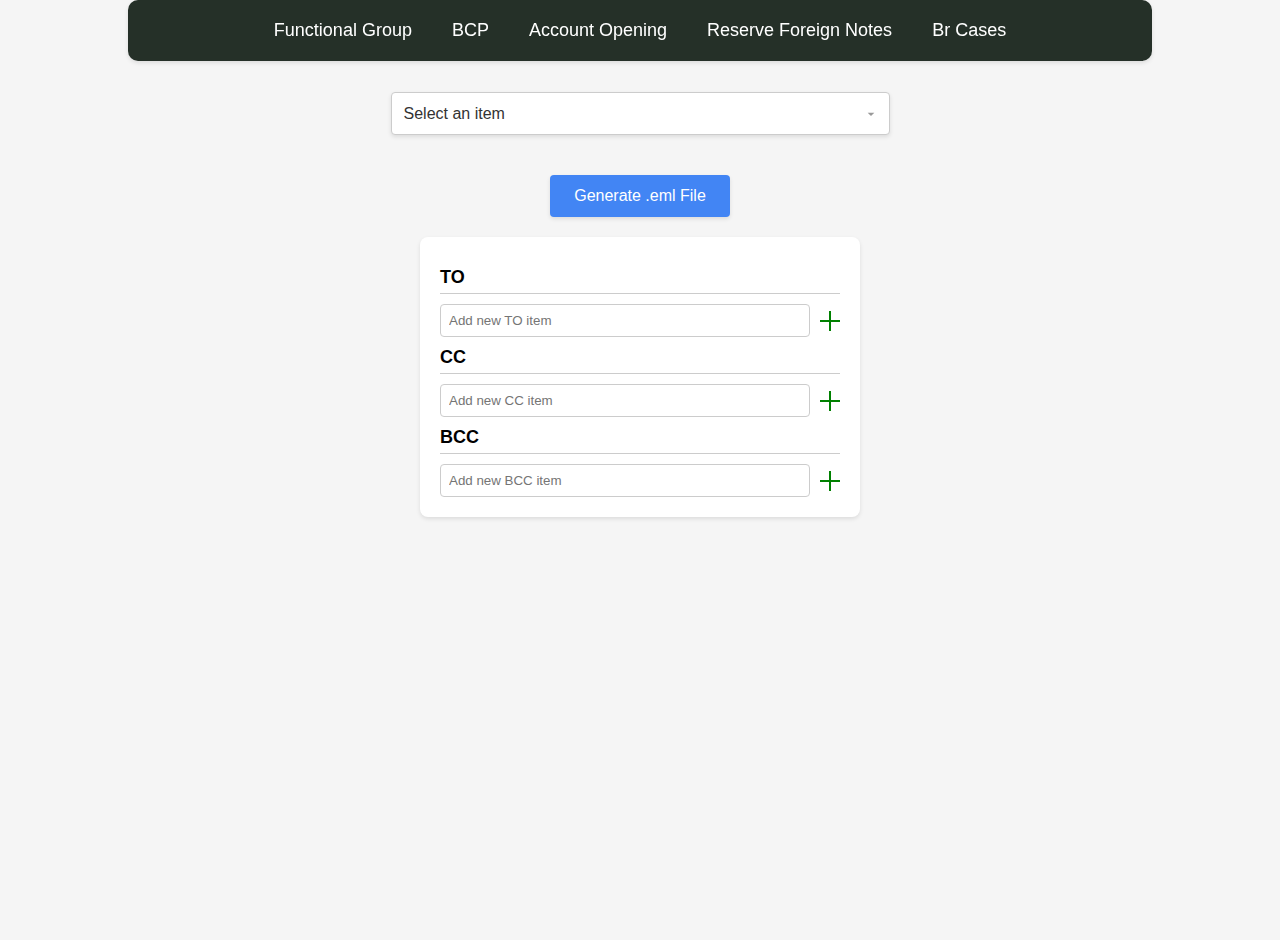
<file: Index.html>
<!DOCTYPE html>
<html lang="en">

<head>
    <meta charset="UTF-8">
    <meta name="viewport" content="width=device-width, initial-scale=1.0">
    <title>Email Draft</title>
    <link rel="stylesheet" href="styles.css">
    <script src="csvData.js" defer></script>
</head>

<body>
    <!-- Navigation Bar -->
    <nav class="navbar">
        <ul class="navbar-list">
            <li class="navbar-item"><a href="index.html" class="navbar-link">Functional Group</a></li>
            <li class="navbar-item"><a href="BCP.html" class="navbar-link active">BCP</a></li>
            <li class="navbar-item"><a href="account-opening.html" class="navbar-link">Account Opening</a></li>
            <li class="navbar-item"><a href="reserve-foreign-notes.html" class="navbar-link">Reserve Foreign Notes</a>
            </li>
            <li class="navbar-item"><a href="br-cases.html" class="navbar-link">Br Cases</a></li>
        </ul>
    </nav>
    <br>
    <br>
    <br>
    <br>
    <select id="dropdown">
        <option value="" disabled selected>Select an item</option>
    </select>
    <button id="generateEmail">Generate .eml File</button>
    <div id="result">
        <h3>TO</h3>
        <ul id="to"></ul>
        <div class="add-item">
            <input type="text" id="newToItem" placeholder="Add new TO item" oninput="autocomplete(this, 'to')">
            <span class="add-icon" onclick="addItem('to', 'newToItem')"></span>
        </div>
        <h3>CC</h3>
        <ul id="cc"></ul>
        <div class="add-item">
            <input type="text" id="newCcItem" placeholder="Add new CC item" oninput="autocomplete(this, 'cc')">
            <span class="add-icon" onclick="addItem('cc', 'newCcItem')"></span>
        </div>
        <h3>BCC</h3>
        <ul id="bcc"></ul>
        <div class="add-item">
            <input type="text" id="newBccItem" placeholder="Add new BCC item" oninput="autocomplete(this, 'bcc')">
            <span class="add-icon" onclick="addItem('bcc', 'newBccItem')"></span>
        </div>
    </div>

    <!-- Custom Modal Dialog -->
    <div id="emailModal" class="modal">
        <div class="modal-content">
            <span class="close">&times;</span>
            <h2>Email Details</h2>
            <label for="fromEmail">From:</label>
            <input type="email" id="fromEmail" name="fromEmail" value="jw@xxx.com">
            <label for="emailTitle">Email title:</label>
            <input type="text" id="emailTitle" name="emailTitle">
            <label for="emailBody">Enter email body:</label>
            <textarea id="emailBody" name="emailBody" rows="10"></textarea>
            <button id="submitEmail">Submit</button>
        </div>
    </div>

    <script>
        function parseCSV(data) {
            if (!data) {
                console.error('No data to parse');
                return [];
            }
            const rows = data.trim().split('\n').filter(row => row.trim() !== '');
            return rows.map(row => {
                const columns = row.split(',');
                return {
                    columnA: columns[0].trim(),
                    columnB: columns[1].trim(),
                    columnC: columns[2].trim()
                };
            });
        }

        function populateDropdown(items) {
            const dropdown = document.getElementById('dropdown');
            const uniqueItems = [...new Set(items.map(item => item.columnA))];
            if (uniqueItems.length === 0) {
                console.warn('No items to populate in the dropdown');
                return;
            }
            uniqueItems.forEach(item => {
                const option = document.createElement('option');
                option.value = item;
                option.textContent = item;
                dropdown.appendChild(option);
            });
        }

        function displaySelectedItems(items, selectedItem) {
            const toList = document.getElementById('to');
            const ccList = document.getElementById('cc');
            const bccList = document.getElementById('bcc');

            toList.innerHTML = '';
            ccList.innerHTML = '';
            bccList.innerHTML = '';

            items.forEach(item => {
                if (item.columnA === selectedItem) {
                    const listItem = document.createElement('li');
                    listItem.textContent = item.columnC;
                    const removeButton = document.createElement('span');
                    removeButton.className = 'remove';
                    removeButton.onclick = function () {
                        listItem.remove();
                    };
                    listItem.appendChild(removeButton);
                    if (item.columnB === 'TO') {
                        toList.appendChild(listItem);
                    } else if (item.columnB === 'CC') {
                        ccList.appendChild(listItem);
                    } else if (item.columnB === 'BCC') {
                        bccList.appendChild(listItem);
                    }
                }
            });
        }

        function addItem(listId, inputId) {
            const list = document.getElementById(listId);
            const input = document.getElementById(inputId);
            const newItemText = input.value.trim();
            if (newItemText === '') return;

            const listItem = document.createElement('li');
            listItem.textContent = newItemText;
            listItem.classList.add('new-item'); // Add the new-item class
            const removeButton = document.createElement('span');
            removeButton.className = 'remove';
            removeButton.onclick = function () {
                listItem.remove();
            };
            listItem.appendChild(removeButton);
            list.appendChild(listItem);
            input.value = '';

            // Remove the new-item class after the animation ends
            setTimeout(() => {
                listItem.classList.remove('new-item');
            }, 1000);
        }

        function generateEML(fromEmail, emailTitle, emailBody) {
            const toList = Array.from(document.getElementById('to').children).map(li => li.textContent.replace(' -', '')).join(', ');
            const ccList = Array.from(document.getElementById('cc').children).map(li => li.textContent.replace(' -', '')).join(', ');
            const bccList = Array.from(document.getElementById('bcc').children).map(li => li.textContent.replace(' -', '')).join(', ');

            const emlContent = `
From: ${fromEmail}
To: ${toList}
CC: ${ccList}
BCC: ${bccList}
Subject: ${emailTitle}

${emailBody}
            `.trim();

            const blob = new Blob([emlContent], { type: 'text/plain' });
            const link = document.createElement('a');
            link.href = URL.createObjectURL(blob);
            link.download = `${emailTitle}.eml`;
            link.click();
        }

        function init() {
            const items = parseCSV(csvData);
            populateDropdown(items);

            const dropdown = document.getElementById('dropdown');
            dropdown.addEventListener('change', (event) => {
                const selectedItem = event.target.value;
                displaySelectedItems(items, selectedItem);
            });

            const generateEmailButton = document.getElementById('generateEmail');
            generateEmailButton.addEventListener('click', () => {
                document.getElementById('emailModal').style.display = 'block';
            });

            const modal = document.getElementById('emailModal');
            const closeModal = document.getElementsByClassName('close')[0];
            const submitEmailButton = document.getElementById('submitEmail');

            closeModal.onclick = function () {
                modal.style.display = 'none';
            }

            window.onclick = function (event) {
                if (event.target == modal) {
                    modal.style.display = 'none';
                }
            }

            submitEmailButton.addEventListener('click', () => {
                const fromEmail = document.getElementById('fromEmail').value;
                const emailTitle = document.getElementById('emailTitle').value;
                const emailBody = document.getElementById('emailBody').value;
                generateEML(fromEmail, emailTitle, emailBody);
                modal.style.display = 'none';
            });

            // Add event listeners for Enter key on input fields
            document.getElementById('newToItem').addEventListener('keypress', function (event) {
                if (event.key === 'Enter') {
                    addItem('to', 'newToItem');
                }
            });

            document.getElementById('newCcItem').addEventListener('keypress', function (event) {
                if (event.key === 'Enter') {
                    addItem('cc', 'newCcItem');
                }
            });

            document.getElementById('newBccItem').addEventListener('keypress', function (event) {
                if (event.key === 'Enter') {
                    addItem('bcc', 'newBccItem');
                }
            });
        }

        function autocomplete(input, listId) {
            const list = document.getElementById(listId);
            const filter = input.value.toLowerCase();
            const items = Array.from(list.children).map(li => li.textContent.toLowerCase());
            const suggestions = items.filter(item => item.includes(filter));

            // Remove existing suggestions
            let suggestionBox = document.getElementById(`${listId}-suggestions`);
            if (suggestionBox) {
                suggestionBox.remove();
            }

            // Create a new suggestion box
            suggestionBox = document.createElement('div');
            suggestionBox.id = `${listId}-suggestions`;
            suggestionBox.className = 'suggestions';
            input.parentNode.appendChild(suggestionBox);

            // Add suggestions to the suggestion box
            suggestions.forEach(suggestion => {
                const suggestionItem = document.createElement('div');
                suggestionItem.className = 'suggestion-item';
                suggestionItem.textContent = suggestion;
                suggestionItem.onclick = () => {
                    input.value = suggestion;
                    suggestionBox.remove();
                };
                suggestionBox.appendChild(suggestionItem);
            });
        }

        document.addEventListener('DOMContentLoaded', init);
    </script>
</body>

</html>
</file>
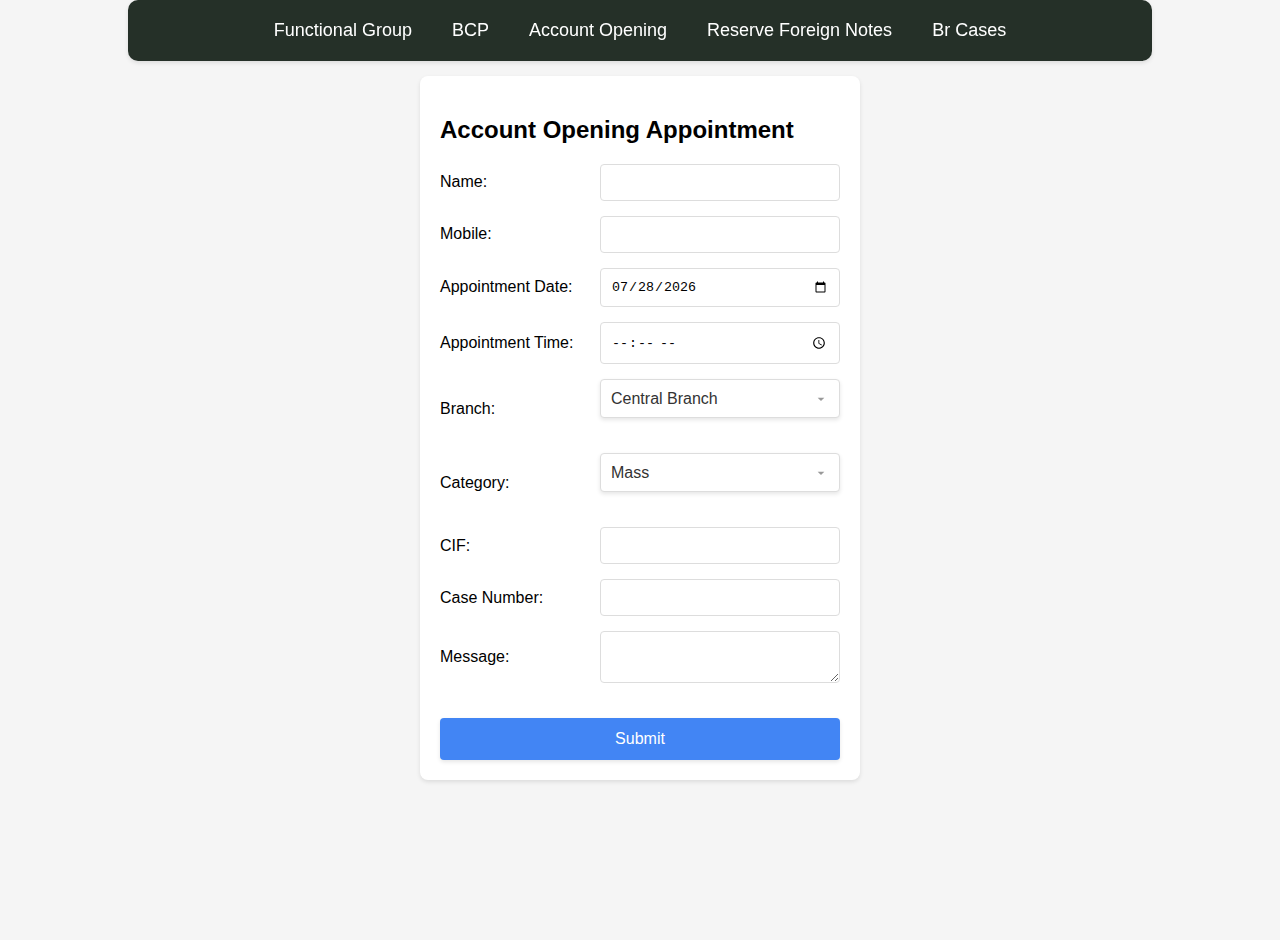
<file: account-opening.html>
<!DOCTYPE html>
<html lang="en">

<head>
    <meta charset="UTF-8">
    <meta name="viewport" content="width=device-width, initial-scale=1.0">
    <title>Account Opening</title>
    <link rel="stylesheet" href="styles.css">
    <link rel="stylesheet" href="account-opening.css">
</head>

<body>
    <nav class="navbar">
        <ul class="navbar-list">
            <li class="navbar-item"><a href="index.html" class="navbar-link">Functional Group</a></li>
            <li class="navbar-item"><a href="BCP.html" class="navbar-link">BCP</a></li>
            <li class="navbar-item"><a href="account-opening.html" class="navbar-link active">Account Opening</a></li>
            <li class="navbar-item"><a href="reserve-foreign-notes.html" class="navbar-link">Reserve Foreign Notes</a>
            </li>
            <li class="navbar-item"><a href="br-cases.html" class="navbar-link">Br Cases</a></li>
        </ul>
    </nav>
    <br>
    <br>

    <div class="account-opening-container">
        <h2>Account Opening Appointment</h2>
        <form id="appointmentForm">
            <div class="form-group">
                <label for="name">Name:</label>
                <input type="text" id="name" name="name" required>
            </div>
            <div class="form-group">
                <label for="mobile">Mobile:</label>
                <input type="text" id="mobile" name="mobile" required>
            </div>
            <div class="form-group">
                <label for="appointmentDate">Appointment Date:</label>
                <input type="date" id="appointmentDate" name="appointmentDate" required>
            </div>
            <div class="form-group">
                <label for="appointmentTime">Appointment Time:</label>
                <input type="time" id="appointmentTime" name="appointmentTime" required>
            </div>
            <div class="form-group">
                <label for="branch">Branch:</label>
                <select id="branch" name="branch" required></select>
            </div>
            <div class="form-group">
                <label for="category">Category:</label>
                <select id="category" name="category" required>
                    <option value="Mass">Mass</option>
                    <option value="TRE">TRE</option>
                    <option value="TPC">TPC</option>
                    <option value="PB">PB</option>
                </select>
            </div>
            <div class="form-group">
                <label for="cif">CIF:</label>
                <input type="text" id="cif" name="cif" required>
            </div>
            <div class="form-group">
                <label for="caseNumber">Case Number:</label>
                <input type="text" id="caseNumber" name="caseNumber" required>
            </div>
            <div class="form-group">
                <label for="message">Message:</label>
                <textarea id="message" name="message"></textarea>
            </div>
            <button type="submit">Submit</button>
        </form>
    </div>

    <!-- Modal -->
    <div id="modal" class="modal">
        <div class="modal-content">
            <span class="close">&times;</span>
            <div id="modalMessage"></div>
        </div>
    </div>

    <script>
        const branches = {
            "001": "Central Branch",
            "002": "Kowloon Branch",
            "003": "New Territories Branch",
            "004": "Hong Kong Island Branch"
        };

        document.addEventListener('DOMContentLoaded', () => {
            const branchSelect = document.getElementById('branch');
            for (const [key, value] of Object.entries(branches)) {
                const option = document.createElement('option');
                option.value = key;
                option.textContent = value;
                branchSelect.appendChild(option);
            }

            // Set default appointment date to two days after today
            const appointmentDateInput = document.getElementById('appointmentDate');
            const today = new Date();
            const twoDaysLater = new Date(today);
            twoDaysLater.setDate(today.getDate() + 2);
            const yyyy = twoDaysLater.getFullYear();
            const mm = String(twoDaysLater.getMonth() + 1).padStart(2, '0'); // Months are zero-based
            const dd = String(twoDaysLater.getDate()).padStart(2, '0');
            appointmentDateInput.value = `${yyyy}-${mm}-${dd}`;

            // Add event listeners to navbar links
            const navbarLinks = document.querySelectorAll('.navbar-link');
            navbarLinks.forEach(link => {
                link.addEventListener('click', function () {
                    navbarLinks.forEach(link => link.classList.remove('active'));
                    this.classList.add('active');
                });
            });

            // Handle form submission
            const form = document.getElementById('appointmentForm');
            form.addEventListener('submit', function (event) {
                event.preventDefault();

                const name = document.getElementById('name').value;
                const mobile = document.getElementById('mobile').value;
                const appointmentDate = document.getElementById('appointmentDate').value;
                const appointmentTime = document.getElementById('appointmentTime').value;
                const branch = document.getElementById('branch').value;
                const category = document.getElementById('category').value;
                const cif = document.getElementById('cif').value;
                const message = document.getElementById('message').value;

                if (!name || !mobile || !appointmentDate || !appointmentTime || !branch || !category || !cif || !caseNumber) {
                    alert('Please fill in all required fields.');
                    return;
                }

                const dateTime = new Date().toLocaleString();

                const modalMessage = `
                    Dear ${branch} colleagues,
                    </br></br>
                    <table>
                        <tr><th>Date and Time:</th><td>${dateTime}</td></tr>
                        <tr><th>Name of Customer:</th><td>${name}</td></tr>
                        <tr><th>Customer Segment:</th><td>New Customer</td></tr>
                        <tr><th>CIF:</th><td>${cif}</td></tr>
                        <tr><th>Mobile:</th><td>${mobile}</td></tr>
                        <tr><th>Messages:</th><td>${name} wants to open ${category} account at BR${branch} on ${appointmentDate} at ${appointmentTime}</td></tr>
                        <tr><th>Action Required:</th><td>Please call back ${name}, ${message}</td></tr>
                    </table>
                `;

                document.getElementById('modalMessage').innerHTML = modalMessage;
                document.getElementById('modal').style.display = 'block';

                const eml = {
                    sender: `jw@dbx.com`,
                    TO: branches[branch] + `, BDE`,
                    CC: `A00001, A00002, A00003, A00004, A00005`,
                    title: `${name} wants to open ${category} account at BR${branch} on ${appointmentDate} at ${appointmentTime}`,
                    body: modalMessage
                };

                // Function to create and download .eml file
                function createEMLFile(email) {
                    const emlContent = `
From: ${email.sender}
To: ${email.TO}
Cc: ${email.CC}
Subject: ${email.title}
Content-Type: text/html; charset=UTF-8
${email.body}
                    `;

                    const blob = new Blob([emlContent], { type: 'text/plain' });
                    const link = document.createElement('a');
                    link.href = URL.createObjectURL(blob);
                    link.download = 'appointment.eml';
                    document.body.appendChild(link);
                    link.click();
                    document.body.removeChild(link);
                }

                // Call the function to create and download .eml file
                createEMLFile(eml);
            });

            // Handle modal close
            const modal = document.getElementById('modal');
            const closeModal = document.querySelector('.close');
            closeModal.addEventListener('click', () => {
                modal.style.display = 'none';
            });

            window.addEventListener('click', (event) => {
                if (event.target == modal) {
                    modal.style.display = 'none';
                }
            });


        });
    </script>
</body>

</html>
</file>
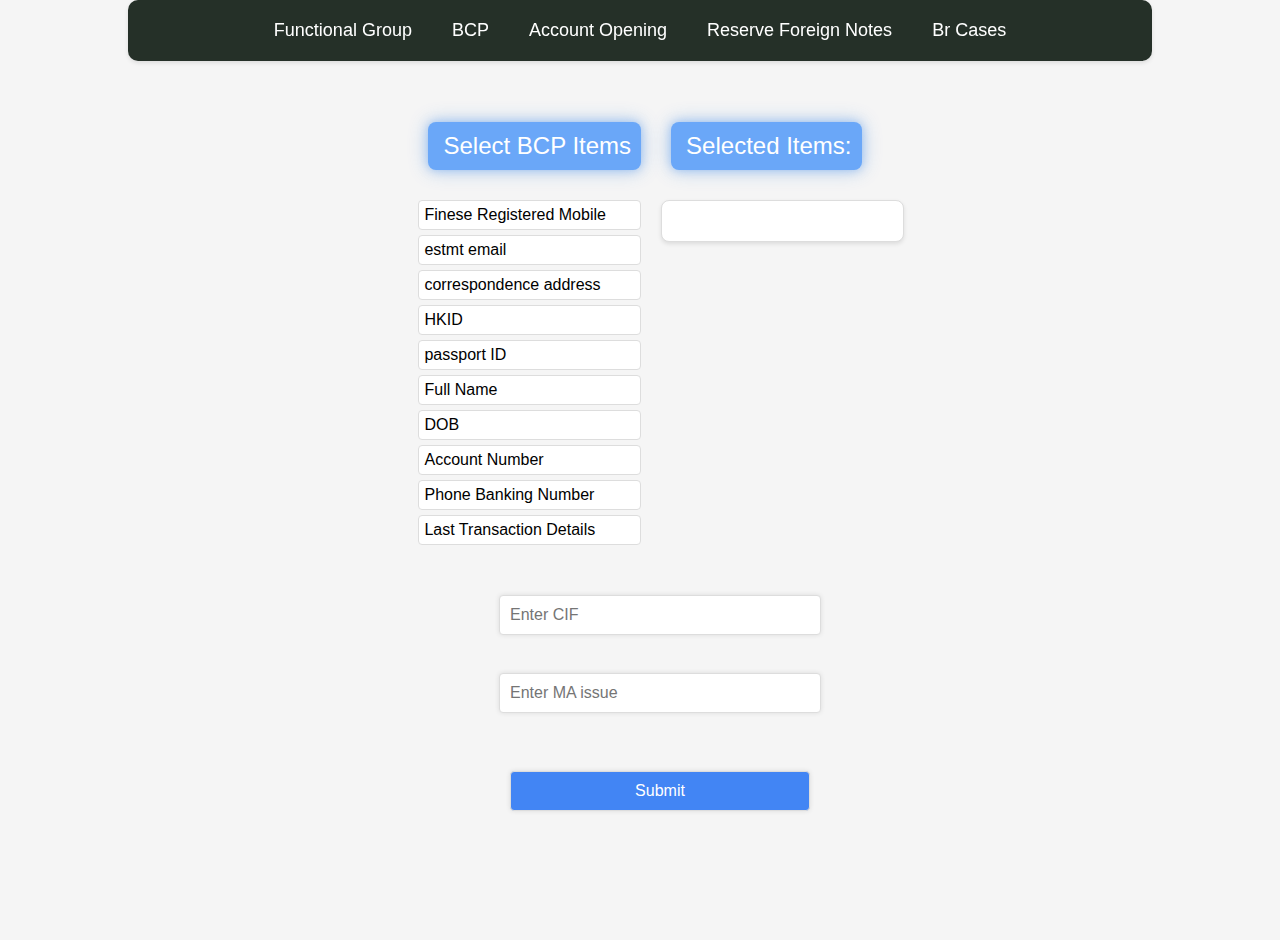
<file: BCP.html>
<!DOCTYPE html>
<html lang="en">

<head>
    <meta charset="UTF-8">
    <meta name="viewport" content="width=device-width, initial-scale=1.0">
    <title>BCP List</title>
    <link rel="stylesheet" href="styles.css">
    <link rel="stylesheet" href="BCP.css">
</head>

<body>
    <nav class="navbar">
        <ul class="navbar-list">
            <li class="navbar-item"><a href="index.html" class="navbar-link">Functional Group</a></li>
            <li class="navbar-item"><a href="BCP.html" class="navbar-link active">BCP</a></li>
            <li class="navbar-item"><a href="account-opening.html" class="navbar-link">Account Opening</a></li>
            <li class="navbar-item"><a href="reserve-foreign-notes.html" class="navbar-link">Reserve Foreign Notes</a>
            </li>
            <li class="navbar-item"><a href="br-cases.html" class="navbar-link">Br Cases</a></li>
        </ul>
    </nav>
    <br>
    <br>
    <br>
    <br>
    <div class="container">
        <div class="column">
            <h4 class="header-title">Select BCP Items</h4>
            <ul id="itemList" class="item-list"></ul>
        </div>
        <div class="column">
            <h4 class="header-title">Selected Items:</h4>
            <pre id="result" class="result-display"></pre>
        </div>
    </div>
    <div class="cif-input-container">
        <input type="text" class="cif-input" id="cifInput" placeholder="Enter CIF">
    </div>
    <br>
    <div class="cif-input-container">
        <input type="text" class="cif-input" id="maIssuesInput" placeholder="Enter MA issue">
    </div>
    <br>
    <div class="cif-input-container">
        <button id="submitButton" class="cif-input">Submit</button>
    </div>

    <!-- Custom Modal -->
    <div id="customModal" class="modal">
        <div class="modal-content">
            <span class="close-button">&times;</span>
            <p id="modalMessage"></p>
        </div>
    </div>

    <!-- Section to display submission results -->
    <div id="submissionResults" class="submission-results"></div>

    <script type="module">
        // Define the bcpString directly in the script
        const bcpString = `Finese Registered Mobile, estmt email, correspondence address, HKID, passport ID, Full Name, DOB, Account Number, Phone Banking Number, Last Transaction Details`;
        const recipients = `A00001; A00002; A00003; A00004; A00005;`;

        document.addEventListener('DOMContentLoaded', () => {
            const result = [];
            const itemList = document.getElementById('itemList');
            const resultDisplay = document.getElementById('result');
            const submitButton = document.getElementById('submitButton');
            const modal = document.getElementById('customModal');
            const modalMessage = document.getElementById('modalMessage');
            const closeButton = document.querySelector('.close-button');
            const submissionResults = document.getElementById('submissionResults');

            // Parse the BCP string into an array
            const items = bcpString.split(',').map(item => item.trim());
            // Render the items as a list
            items.forEach(item => {
                const li = document.createElement('li');
                li.textContent = item; // Set the text for the list item
                li.classList.add('item');
                li.addEventListener('click', () => {
                    li.classList.toggle('selected');
                    if (result.includes(item)) {
                        result.splice(result.indexOf(item), 1);
                    } else {
                        result.push(item);
                    }
                    resultDisplay.textContent = JSON.stringify(result, null, 2);
                });
                itemList.appendChild(li); // Append the list item to the unordered list
            });

            // Function to check conditions on submission
            submitButton.addEventListener('click', () => {
                const cifInput = document.getElementById('cifInput').value.trim();
                const maIssuesInput = document.getElementById('maIssuesInput').value.trim();
                let message = '';

                if (result.length !== 4) {
                    message += 'Please select exactly four items.\n';
                }
                if (!cifInput) {
                    message += 'Please enter the CIF.\n';
                }
                if (!maIssuesInput) {
                    message += 'Please enter the MA issues.\n';
                }

                if (message) {
                    modalMessage.textContent = message;
                    modal.style.display = 'block';
                } else {
                    modalMessage.textContent = 'Submission successful!';
                    modal.style.display = 'block';

                    // Store the result in a tabulated format
                    const dateTime = new Date().toLocaleString();
                    const [date, time] = dateTime.split(', ');
                    const table = document.createElement('table');
                    table.classList.add('result-table');

                    const data = {
                        'Date and Time': dateTime,
                        'CIF': cifInput,
                        'MA Issues': maIssuesInput,
                        'Selected Items': result.join(', ')
                    };

                    for (const [key, value] of Object.entries(data)) {
                        const row = table.insertRow();
                        const cell1 = row.insertCell(0);
                        const cell2 = row.insertCell(1);
                        cell1.textContent = key;
                        cell2.textContent = value;
                    }

                    submissionResults.appendChild(table);

                    // Generate .eml file
                    const emailContent = `
From: jimwan@dbs.com
To: ${recipients.replace(/; /g, ', ')}
Subject: MA BCP ${time} ${date}
Date: ${new Date().toUTCString()}
MIME-Version: 1.0
Content-Type: text/html; charset=UTF-8

<!DOCTYPE html>
<html>
<body>
<p>Dear all,</p>
<table border="1" style="border-collapse: collapse;">
  <tr>
    <th>Date and Time</th>
    <td>${dateTime}</td>
  </tr>
    <tr>
    <th>MA Issues</th>
    <td>${maIssuesInput}</td>
  </tr>
  <tr>
    <th>CIF</th>
    <td>${cifInput}</td>
  </tr>
  <tr>
    <th>Verified</th>
    <td>${result.join(', ')}</td>
  </tr>
</table>
</body>
</html>
                    `.trim();

                    const blob = new Blob([emailContent], { type: 'text/plain' });
                    const link = document.createElement('a');
                    link.href = URL.createObjectURL(blob);
                    link.download = `MA BCP${time} ${date}.eml`;
                    link.click();
                }
            });

            // Close the modal when the close button is clicked
            closeButton.addEventListener('click', () => {
                modal.style.display = 'none';
            });

            // Close the modal when clicking outside of the modal content
            window.addEventListener('click', (event) => {
                if (event.target === modal) {
                    modal.style.display = 'none';
                }
            });
        });
    </script>
</body>

</html>
</file>
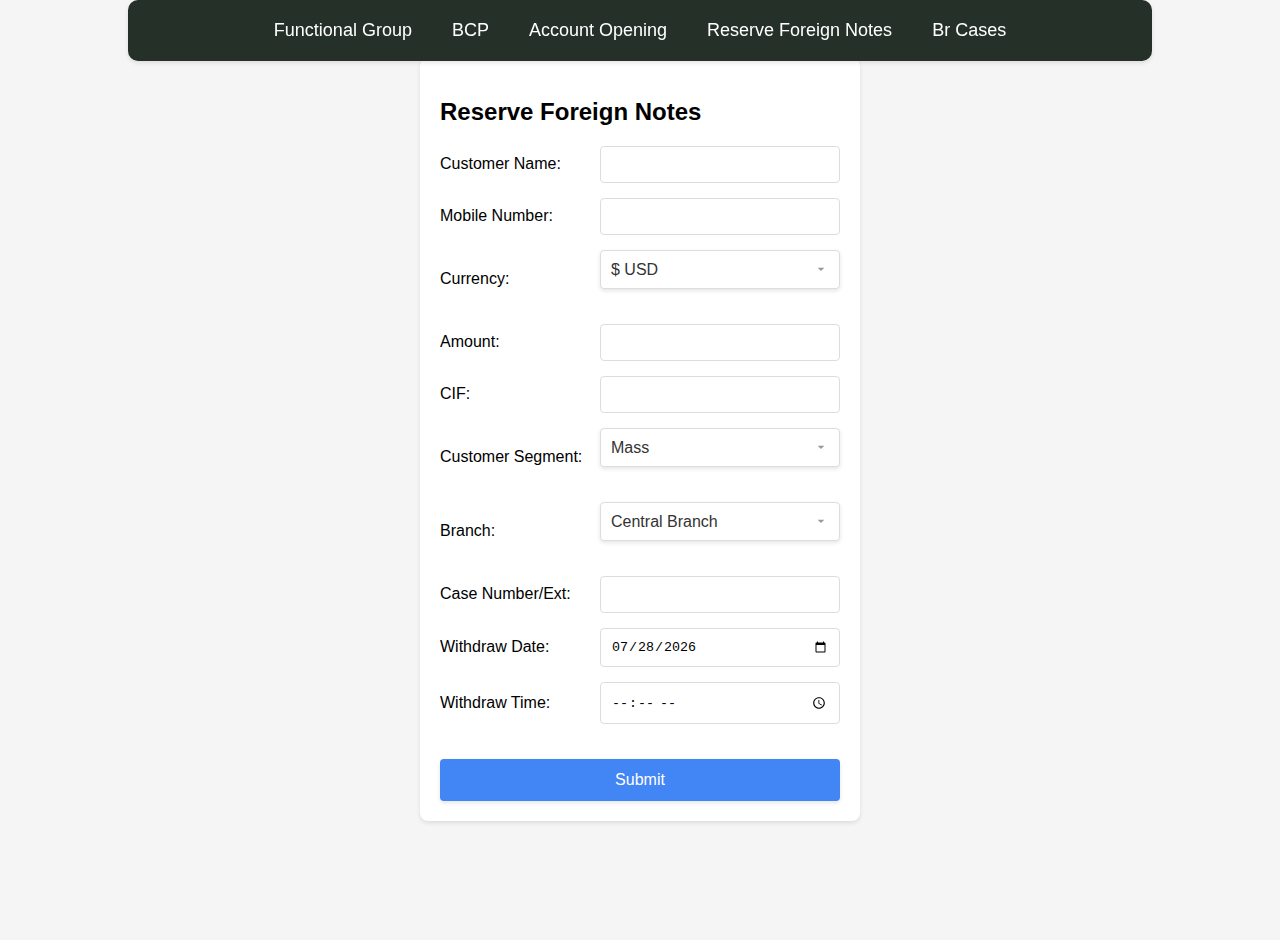
<file: reserve-foreign-notes.html>
<!DOCTYPE html>
<html lang="en">

<head>
    <meta charset="UTF-8">
    <meta name="viewport" content="width=device-width, initial-scale=1.0">
    <title>Reserve Foreign Notes</title>
    <link rel="stylesheet" href="account-opening.css">
    <link rel="stylesheet" href="styles.css">
</head>

<body>
    <nav class="navbar">
        <ul class="navbar-list">
            <li class="navbar-item"><a href="index.html" class="navbar-link">Functional Group</a></li>
            <li class="navbar-item"><a href="BCP.html" class="navbar-link">BCP</a></li>
            <li class="navbar-item"><a href="account-opening.html" class="navbar-link">Account Opening</a></li>
            <li class="navbar-item"><a href="reserve-foreign-notes.html" class="navbar-link active">Reserve Foreign
                    Notes</a></li>
            <li class="navbar-item"><a href="br-cases.html" class="navbar-link">Br Cases</a></li>
        </ul>
    </nav>
    <br>
    <div class="account-opening-container">
        <h2>Reserve Foreign Notes</h2>
        <form id="appointmentForm">
            <div class="form-group">
                <label for="customerName">Customer Name:</label>
                <input type="text" id="customerName" name="customerName" required>
            </div>
            <div class="form-group">
                <label for="mobileNumber">Mobile Number:</label>
                <input type="tel" id="mobileNumber" name="mobileNumber" required>
            </div>
            <div class="form-group">
                <label for="currency">Currency:</label>
                <select id="currency" name="currency" required>
                    <option value="USD">$ USD</option>
                    <option value="EUR">€ EUR</option>
                    <option value="GBP">£ GBP</option>
                    <option value="JPY">¥ JPY</option>
                    <option value="AUD">$ AUD</option>
                    <option value="CAD">$ CAD</option>
                    <option value="CNY">¥ CNY</option>
                </select>
            </div>
            <div class="form-group">
                <label for="amount">Amount:</label>
                <input type="text" id="amountDisplay" required>
                <input type="hidden" id="amount" name="amount" required>
            </div>
            <div class="form-group">
                <label for="cif">CIF:</label>
                <input type="text" id="cif" name="cif" required>
            </div>
            <div class="form-group">
                <label for="segment">Customer Segment:</label>
                <select id="segment" name="segment" required>
                    <option value="mass">Mass</option>
                    <option value="TRE">Treasure</option>
                    <option value="TPC">TPC</option>
                    <option value="PB">PB</option>
                </select>
            </div>
            <div class="form-group">
                <label for="branch">Branch:</label>
                <select id="branch" name="branch" required></select>
            </div>
            <div class="form-group">
                <label for="caseNumber">Case Number/Ext:</label>
                <input type="text" id="caseNumber" name="caseNumber" required>
            </div>
            <div class="form-group">
                <label for="withdrawDate">Withdraw Date:</label>
                <input type="date" id="withdrawDate" name="withdrawDate" required>
            </div>
            <div class="form-group">
                <label for="withdrawTime">Withdraw Time:</label>
                <input type="time" id="withdrawTime" name="withdrawTime" required>
            </div>
            <button type="submit">Submit</button>
        </form>
    </div>

    <div id="modal" class="modal">
        <div class="modal-content">
            <span class="close">&times;</span>
            <div id="modalMessage"></div>
        </div>
    </div>

    <script>
        const branches = {
            "001": "Central Branch",
            "002": "Kowloon Branch",
            "003": "New Territories Branch",
            "004": "Hong Kong Island Branch"
        };

        document.addEventListener('DOMContentLoaded', () => {
            const branchSelect = document.getElementById('branch');
            for (const [key, value] of Object.entries(branches)) {
                const option = document.createElement('option');
                option.value = key;
                option.textContent = value;
                branchSelect.appendChild(option);
            }

            // Format amount input with commas and currency symbol
            const amountDisplayInput = document.getElementById('amountDisplay');
            const amountInput = document.getElementById('amount');
            const currencySelect = document.getElementById('currency');

            function formatAmount() {
                const currencySymbol = currencySelect.options[currencySelect.selectedIndex].text.split(' ')[0];
                let value = amountDisplayInput.value.replace(/,/g, '').replace(currencySymbol, '').trim();
                if (!isNaN(value) && value !== '') {
                    value = parseFloat(value).toLocaleString('en-US', { minimumFractionDigits: 2, maximumFractionDigits: 2 });
                    amountDisplayInput.value = `${currencySymbol} ${value}`;
                    amountInput.value = value.replace(/,/g, ''); // Store the numeric value in the hidden input
                } else {
                    amountInput.value = '';
                }
            }

            amountDisplayInput.addEventListener('blur', formatAmount);
            currencySelect.addEventListener('change', () => {
                amountDisplayInput.value = '';
                amountInput.value = '';
            });

            // Set default withdraw date to two days after today
            const withdrawDateInput = document.getElementById('withdrawDate');
            const today = new Date();
            const twoDaysLater = new Date(today);
            twoDaysLater.setDate(today.getDate() + 2);
            const yyyy = twoDaysLater.getFullYear();
            const mm = String(twoDaysLater.getMonth() + 1).padStart(2, '0'); // Months are zero-based
            const dd = String(twoDaysLater.getDate()).padStart(2, '0');
            withdrawDateInput.value = `${yyyy}-${mm}-${dd}`;

            // Add event listeners to navbar links
            const navbarLinks = document.querySelectorAll('.navbar-link');
            navbarLinks.forEach(link => {
                link.addEventListener('click', function () {
                    navbarLinks.forEach(link => link.classList.remove('active'));
                    this.classList.add('active');
                });
            });

            // Function to check required fields
            function checkRequiredFields() {
                const requiredFields = [
                    { id: 'customerName', name: 'Customer Name' },
                    { id: 'mobileNumber', name: 'Mobile Number' },
                    { id: 'currency', name: 'Currency' },
                    { id: 'amount', name: 'Amount' },
                    { id: 'cif', name: 'CIF' },
                    { id: 'branch', name: 'Branch' },
                    { id: 'withdrawDate', name: 'Withdraw Date' },
                    { id: 'withdrawTime', name: 'Withdraw Time' }
                ];

                for (const field of requiredFields) {
                    const element = document.getElementById(field.id);
                    if (!element.value) {
                        alert(`Please fill in the ${field.name}.`);
                        return false;
                    }
                }
                return true;
            }

            // Handle form submission
            const form = document.getElementById('appointmentForm');
            form.addEventListener('submit', function (event) {
                event.preventDefault();

                if (!checkRequiredFields()) {
                    return;
                }

                const customerName = document.getElementById('customerName').value;
                const mobileNumber = document.getElementById('mobileNumber').value;
                const currency = document.getElementById('currency').value;
                const segment = document.getElementById('segment').value;
                const amount = document.getElementById('amount').value;
                const cif = document.getElementById('cif').value;
                const branch = document.getElementById('branch').value;
                const caseNumber = document.getElementById('caseNumber').value;
                const withdrawDate = document.getElementById('withdrawDate').value;
                const withdrawTime = document.getElementById('withdrawTime').value;

                const dateTime = new Date().toLocaleString();

                const modalMessage = `
                    <table>
                        <tr><th>Date and Time:</th><td>${dateTime}</td></tr>
                        <tr><th>Customer Name:</th><td>${customerName}</td></tr>
                        <tr><th>Customer Segment:</th><td>${segment}</td></tr>
                        <tr><th>CIF:</th><td>${cif}</td></tr>
                        <tr><th>Mobile Number:</th><td>${mobileNumber}</td></tr>
                        <tr><th>Messages:</th><td>${customerName} wants to withdraw ${currency} ${amount} at BR${branch} on ${withdrawDate} at ${withdrawTime}</td></tr>
                        <tr><th>Action Required:</th><td>Please call back ${customerName}</td></tr>
                    </table>
                `;

                document.getElementById('modalMessage').innerHTML = modalMessage;
                document.getElementById('modal').style.display = 'block';

                const eml = {
                    sender: `jw@dbx.com`,
                    TO: branches[branch],
                    CC: `A00001, A00002, A00003, A00004, A00005`,
                    title: `${caseNumber} - ${customerName} wants to reserve ${amount} ${currency} at BR${branch} on ${withdrawDate} at ${withdrawTime}`,
                    body: modalMessage
                };

                // Function to create and download .eml file
                function createEMLFile(email) {
                    const emlContent = `
From: ${email.sender}
To: ${email.TO}
Cc: ${email.CC}
Subject: ${email.title}
Content-Type: text/html; charset=UTF-8

${email.body}
                    `;

                    const blob = new Blob([emlContent], { type: 'text/plain' });
                    const link = document.createElement('a');
                    link.href = URL.createObjectURL(blob);
                    link.download = 'reserve-foreign-notes.eml';
                    document.body.appendChild(link);
                    link.click();
                    document.body.removeChild(link);
                }

                // Call the function to create and download .eml file
                createEMLFile(eml);
            });

            // Handle modal close
            const modal = document.getElementById('modal');
            const closeModal = document.querySelector('.close');
            closeModal.addEventListener('click', () => {
                modal.style.display = 'none';
            });

            window.addEventListener('click', (event) => {
                if (event.target == modal) {
                    modal.style.display = 'none';
                }
            });
        });
    </script>
</body>

</html>
</file>
<file: styles.css>
/* General body styling */
body {
    display: flex;
    flex-direction: column;
    justify-content: flex-start;
    align-items: center;
    height: 100vh;
    margin: 20px;
    font-family: 'Roboto', sans-serif;
    background-color: #f5f5f5;
}


.navbar {
    position: fixed;
    top: 0;
    width: 80%;
    background-color: #253028;
    /* Google blue */
    color: white;
    padding: 20px 0;
    box-shadow: 0 2px 4px rgba(0, 0, 0, 0.1);
    z-index: 1000;
    display: flex;
    justify-content: center;
    align-items: center;
    border-radius: 10px;
}

.navbar-list {
    list-style: none;
    display: flex;
    justify-content: center;
    margin: 0;
    padding: 0;
}

.navbar-item {
    margin: 0 20px;
}

.navbar-link {
    color: white;
    text-decoration: none;
    font-size: 18px;
    font-weight: 500;
    transition: color 0.3s;
}

.navbar-link:hover {
    color: #649aeb;
    /* Google yellow */
}

/* Style the select dropdown */
select {
    width: auto;
    max-width: 1600px;
    padding: 12px;
    border: 1px solid #ccc;
    border-radius: 4px;
    background-color: #fff;
    font-size: 16px;
    color: #333;
    box-shadow: 0 2px 4px rgba(0, 0, 0, 0.1);
    transition: border-color 0.3s, box-shadow 0.3s;
    margin-bottom: 20px;
    /* Add space between the dropdown and the button */
    appearance: none;
    /* Remove default arrow */
    background-image: url('data:image/svg+xml;utf8,<svg fill="%23999" height="24" viewBox="0 0 24 24" width="24" xmlns="http://www.w3.org/2000/svg"><path d="M7 10l5 5 5-5z"/></svg>');
    background-repeat: no-repeat;
    background-position: right 10px center;
    background-size: 16px 16px;
}

select:focus {
    border-color: #4285f4;
    box-shadow: 0 0 8px rgba(66, 133, 244, 0.2);
    outline: none;
}

/* Style the button */
button {
    padding: 12px 24px;
    font-size: 16px;
    font-weight: 500;
    color: #fff;
    background-color: #4285f4;
    border: none;
    border-radius: 4px;
    cursor: pointer;
    box-shadow: 0 2px 4px rgba(0, 0, 0, 0.1);
    transition: background-color 0.3s, box-shadow 0.3s;
    margin-top: 20px;
    /* Add space between the dropdown and the button */
}

button:hover {
    background-color: #357ae8;
    box-shadow: 0 4px 8px rgba(0, 0, 0, 0.2);
}

button:focus {
    outline: none;
    box-shadow: 0 0 8px rgba(66, 133, 244, 0.4);
}

/* Style the result section */
#result {
    width: 100%;
    max-width: 400px;
    text-align: left;
    background-color: #fff;
    padding: 20px;
    border-radius: 8px;
    box-shadow: 0 2px 4px rgba(0, 0, 0, 0.1);
    margin-top: 20px;
}

#result h3 {
    font-size: 18px;
    margin: 10px 0;
    border-bottom: 1px solid #ccc;
    padding-bottom: 5px;
}

#result ul {
    list-style-type: none;
    padding: 0;
    margin: 0;
}

#result li {
    background-color: #f9f9f9;
    padding: 10px;
    margin: 6px 0;
    border: 1px solid #ccc;
    border-radius: 4px;
    display: flex;
    align-items: center;
    justify-content: space-between;
    /* Add space between text and remove button */
}

#result li:not(:last-child) {
    margin-bottom: 8px;
}

/* Style the modal */
.modal {
    display: none;
    /* Hidden by default */
    position: fixed;
    /* Stay in place */
    z-index: 1;
    /* Sit on top */
    left: 0;
    top: 0;
    width: 100%;
    /* Full width */
    height: 100%;
    /* Full height */
    overflow: auto;
    /* Enable scroll if needed */
    background-color: rgb(0, 0, 0);
    /* Fallback color */
    background-color: rgba(0, 0, 0, 0.4);
    /* Black w/ opacity */
    padding-top: 60px;
}

.modal-content {
    background-color: #fefefe;
    margin: 5% auto;
    /* 15% from the top and centered */
    padding: 20px;
    border: 1px solid #888;
    width: 80%;
    /* Could be more or less, depending on screen size */
}

.modal-content h2 {
    margin-top: 0;
}

.modal-content label {
    display: block;
    margin: 10px 0 5px;
}

.modal-content input,
.modal-content textarea {
    width: 100%;
    padding: 12px;
    margin-bottom: 10px;
    border: 1px solid #ccc;
    border-radius: 4px;
    box-sizing: border-box;
}

.modal-content textarea {
    resize: vertical;
    /* Allow vertical resizing */
}

.modal-content button {
    width: 100%;
    padding: 12px;
    background-color: #4285f4;
    color: white;
    border: none;
    border-radius: 4px;
    cursor: pointer;
    font-size: 16px;
}

.modal-content button:hover {
    background-color: #357ae8;
}

/* Style the remove button */
.remove {
    color: red;
    cursor: pointer;
    margin-left: 10px;
    position: relative;
    width: 12px;
    /* Reduced size */
    height: 12px;
    /* Reduced size */
}

.remove::before {
    content: '';
    position: absolute;
    top: 50%;
    left: 0;
    width: 100%;
    height: 2px;
    background-color: red;
    transform: translateY(-50%);
}

/* Style the add item section */
.add-item {
    display: flex;
    align-items: center;
    margin-top: 10px;
}

.add-item input {
    flex: 1;
    padding: 8px;
    border: 1px solid #ccc;
    border-radius: 4px;
    margin-right: 10px;
    box-sizing: border-box;
}

.add-item .add-icon {
    cursor: pointer;
    display: flex;
    align-items: center;
    justify-content: center;
    position: relative;
    width: 20px;
    /* Adjusted size */
    height: 20px;
    /* Adjusted size */
}

.add-item .add-icon::before,
.add-item .add-icon::after {
    content: '';
    position: absolute;
    background-color: green;
}

.add-item .add-icon::before {
    width: 2px;
    height: 100%;
    left: 50%;
    top: 0;
    transform: translateX(-50%);
}

.add-item .add-icon::after {
    width: 100%;
    height: 2px;
    top: 50%;
    left: 0;
    transform: translateY(-50%);
}

.add-item .add-icon:hover::before,
.add-item .add-icon:hover::after {
    background-color: darkgreen;
}

/* Flash animation for newly added items */
@keyframes flash {
    0% {
        background-color: #e0f7fa;
    }

    100% {
        background-color: #f9f9f9;
    }
}

.new-item {
    animation: flash 1s ease-in-out;
}
</file>
<file: account-opening.css>
.account-opening-container {
    background-color: #fff;
    padding: 20px;
    border-radius: 8px;
    box-shadow: 0 2px 4px rgba(0, 0, 0, 0.1);
    width: 100%;
    max-width: 400px;
    margin: 20px auto;
    /* Add margin to create space below the navbar */
}

.form-group {
    display: flex;
    align-items: center;
    margin-bottom: 15px;
}

.form-group label {
    width: 150px;
    /* Adjust the width as needed */
    margin-right: 10px;
    /* Space between label and input */
}

.form-group input,
.form-group select,
.form-group textarea {
    flex: 1;
    border: 1px solid #ddd;
    border-radius: 4px;
    box-sizing: border-box;
    padding: 10px;
}

#appointmentForm {
    display: flex;
    flex-direction: column;
}

#appointmentForm button {
    margin-top: 20px;
    align-items: center;
}


table {
    width: 100%;
    border-collapse: collapse;
}

th,
td {
    padding: 8px;
    text-align: left;
    border-bottom: 1px solid #ddd;
}

th {
    background-color: #f2f2f2;
}
</file>
<file: BCP.css>
.header-title {
    text-align: center;
    color: #333;
}

.item-list {
    list-style-type: none;
    padding: 0;
    margin: 20px auto;
    max-width: 600px;
}

.container {
    display: flex;
    justify-content: space-between;
    padding: 20px;
}

.column {
    flex: 1;
    margin: 0 10px;
    max-width: calc(50% + 40px);
}



.item {
    background-color: #fff;
    margin: 5px 0;
    padding: 5px;
    border: 1px solid #ddd;
    border-radius: 4px;
    cursor: pointer;
    transition: background-color 0.3s;
    white-space: nowrap;
}

.item:hover {
    background-color: #f0f0f0;
}

.item.selected {
    background-color: #d1e7dd;
    border-color: #badbcc;
}

.result-display {
    background-color: #fff;
    border: 1px solid #ddd;
    border-radius: 4px;
    padding: 10px;
    max-width: 600px;
    margin: 20px auto;
    white-space: pre-wrap;
    word-wrap: break-word;
}

.header-title {
    all: unset;
    text-align: center;
    color: #ffffff;
    font-size: 1.5em;
    /* Tuned down text size */
    font-weight: 200;
    margin: 10px 0;
    font-family: 'Roboto', sans-serif;
    background-color: #6aa7f8;
    /* Google blue */
    padding: 10px;
    border-radius: 8px;
    box-shadow: 0 0 10px rgba(100, 159, 236, 0.5), 0 0 20px rgba(26, 115, 232, 0.3);
    display: inline-block;
    text-indent: 5px;
    margin-left: 10px;
    white-space: nowrap;
    /* Indent the box two tabs to the right */
}


.cif-input-container {
    text-align: center;
    margin: 10px 0;
}

.cif-input {
    font-size: 1em;
    padding: 10px;
    border: 1px solid #ddd;
    border-radius: 4px;
    width: 300px;
    box-shadow: 0 0 5px rgba(0, 0, 0, 0.1);
    margin-left: 40px;
    /* Indent the box two tabs to the right */
}

.cif-input:focus {
    outline: none;
    border-color: #1a73e8;
    box-shadow: 0 0 5px rgba(26, 115, 232, 0.5);
}
</file>
